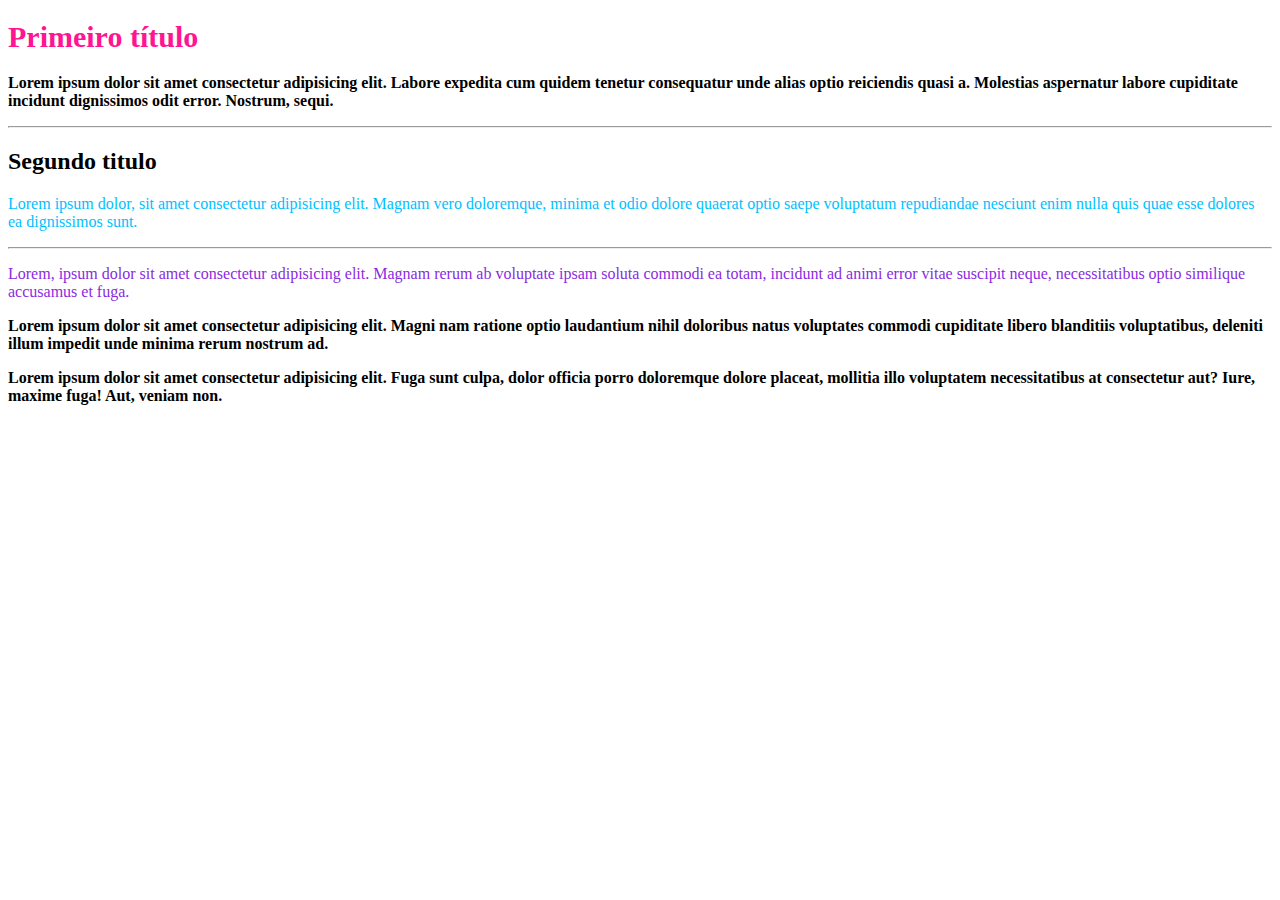
<file: ex04_classeEid/index.html>
<!DOCTYPE html>
<html lang="pt-br">
<head>
    <meta charset="UTF-8">
    <meta name="viewport" content="width=device-width, initial-scale=1.0">
    <link rel="stylesheet" href="style.css">
    <title>Usando 'classes' e 'id'</title>
</head>
<body>
    <h1>Primeiro título</h1>
    <p>Lorem ipsum dolor sit amet consectetur adipisicing elit. Labore expedita cum quidem tenetur consequatur unde alias optio reiciendis quasi a. Molestias aspernatur labore cupiditate incidunt dignissimos odit error. Nostrum, sequi.</p>
    <hr>
    <h2>Segundo titulo</h2>
    <p id="paragrafo2">Lorem ipsum dolor, sit amet consectetur adipisicing elit. Magnam vero doloremque, minima et odio dolore quaerat optio saepe voluptatum repudiandae nesciunt enim nulla quis quae esse dolores ea dignissimos sunt.</p>
    <hr>
    <p class="p-texto">Lorem, ipsum dolor sit amet consectetur adipisicing elit. Magnam rerum ab voluptate ipsam soluta commodi ea totam, incidunt ad animi error vitae suscipit neque, necessitatibus optio similique accusamus et fuga.</p>

    <p>Lorem ipsum dolor sit amet consectetur adipisicing elit. Magni nam ratione optio laudantium nihil doloribus natus voluptates commodi cupiditate libero blanditiis voluptatibus, deleniti illum impedit unde minima rerum nostrum ad.</p>

    <p>Lorem ipsum dolor sit amet consectetur adipisicing elit. Fuga sunt culpa, dolor officia porro doloremque dolore placeat, mollitia illo voluptatem necessitatibus at consectetur aut? Iure, maxime fuga! Aut, veniam non.</p>

</body>
</html>
</file>
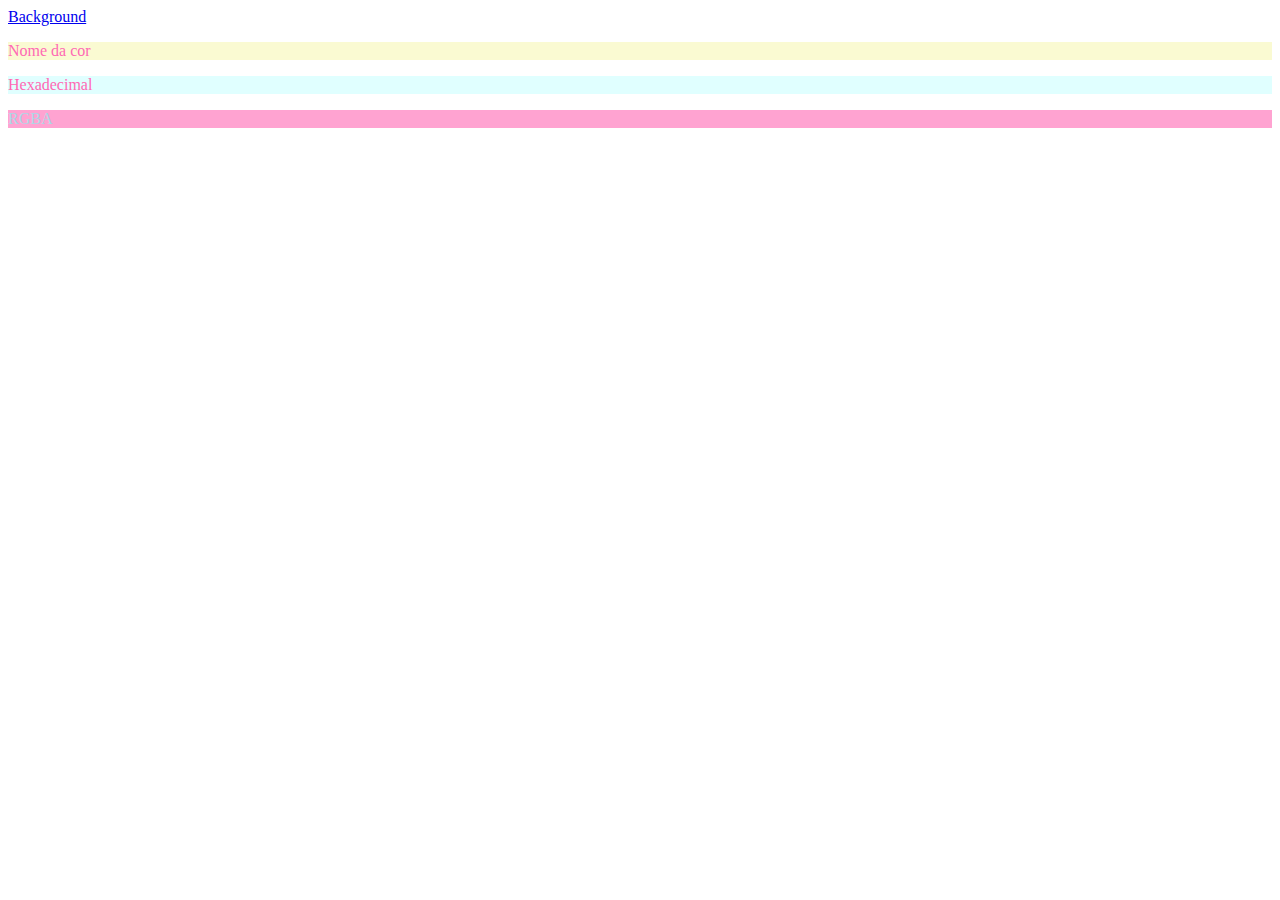
<file: ex05_ModoCores/index.html>
<!DOCTYPE html>
<html lang="pt-br">
<head>
    <meta charset="UTF-8">
    <meta name="viewport" content="width=device-width, initial-scale=1.0">
    <link rel="stylesheet" href="style.css">
    <title>Modo Cores</title>
</head>
<body>
    <div>
        <a href="background.html">Background</a>
    </div>

    <div>
        <p class="nome">Nome da cor</p>
        <p class="hexadecimal">Hexadecimal</p>
        <p class="rgba">RGBA</p>
    </div>
    
</body>
</html>
</file>
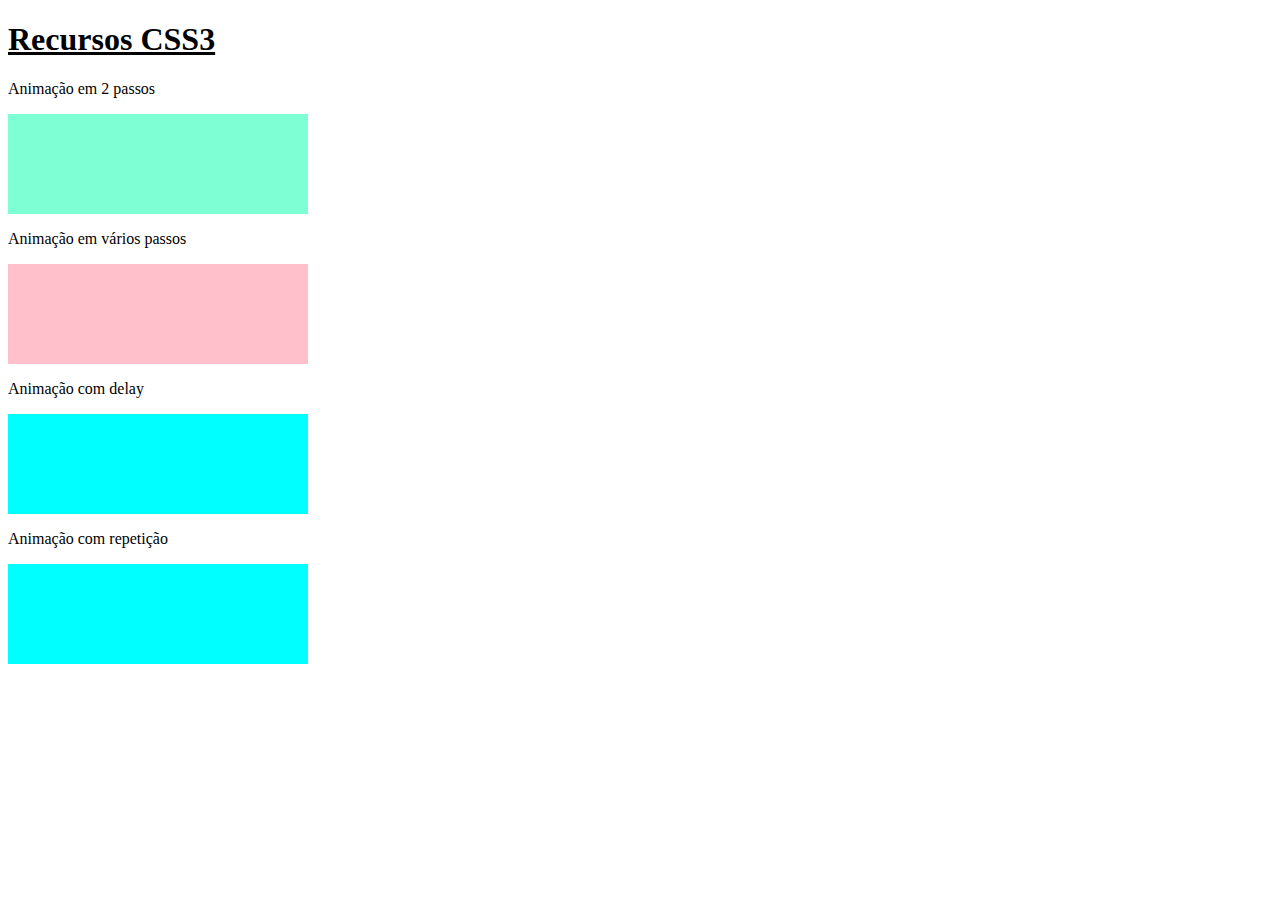
<file: ex06_animacao/index.html>
<!DOCTYPE html>
<html lang="pt-br">
<head>
    <meta charset="UTF-8">
    <meta name="viewport" content="width=device-width, initial-scale=1.0">
    <link rel="stylesheet" href="style.css">
    <title>Animação em passos</title>
</head>
<body>

    <!-- A tag 'u' deixa a frase grifada-->
    <h1><u>Recursos CSS3</u></h1>

    <!-- Exemplo de animação em 2 passos-->
    <p>Animação em 2 passos</p>
    <div class="animation-div"></div>

    <!-- Ex de animação em vários passos -->
    <p>Animação em vários passos</p>
    <div class="animation-div2"></div>

    <!-- ex de animação com delay-->
    <p>Animação com delay</p>
    <div class="animation-div3"></div>

    <!-- ex de animação com repetição-->
    <p>Animação com repetição</p>
    <div class="animation-div4"></div>
    
</body>
</html>
</file>
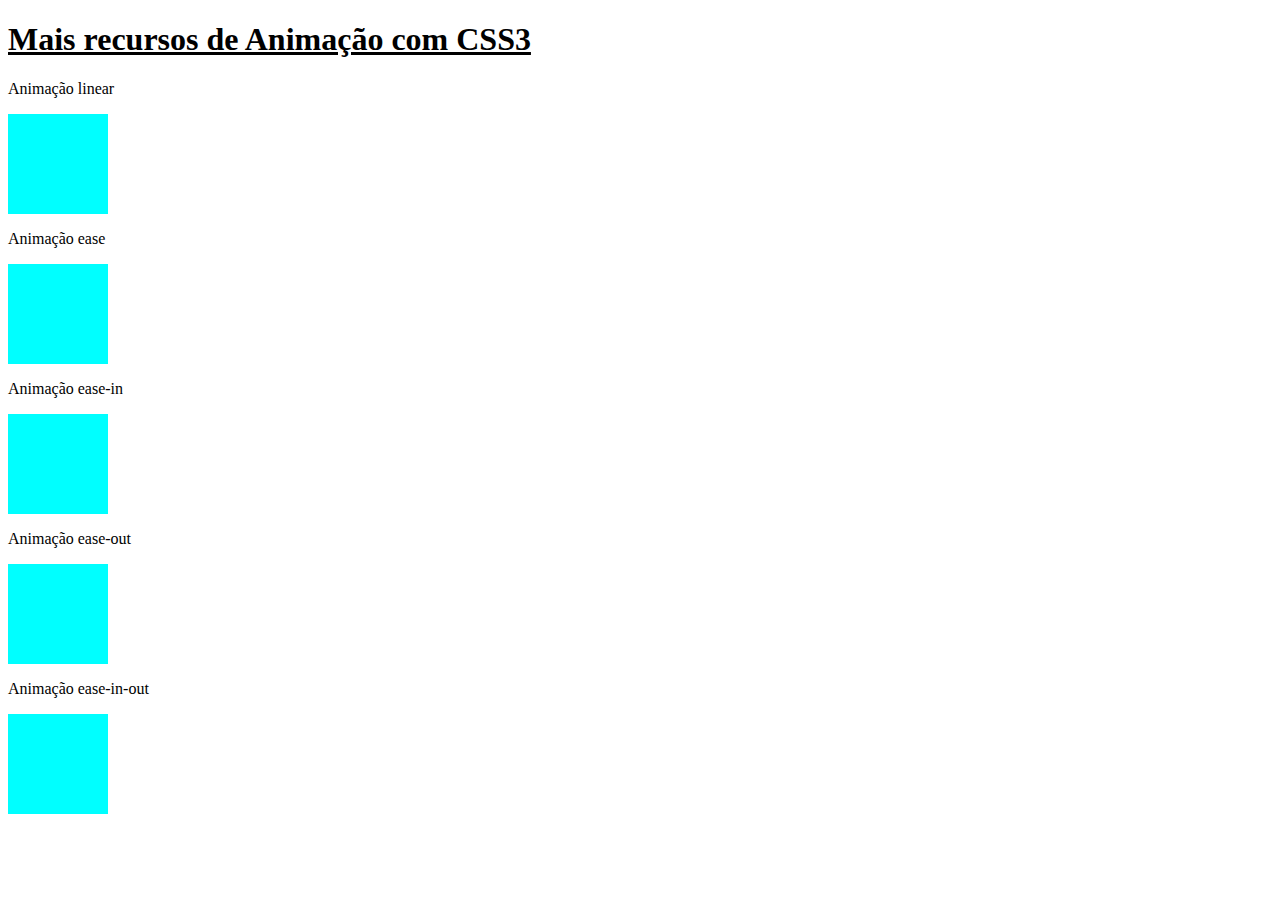
<file: ex07_AnimacaoTimes/index.html>
<!DOCTYPE html>
<html lang="pt-br">
<head>
    <meta charset="UTF-8">
    <meta name="viewport" content="width=device-width, initial-scale=1.0">
    <link rel="stylesheet" href="style.css">
    <title>Animação com timming</title>
</head>
<body>
    <h1><u>Mais recursos de Animação com CSS3</u></h1>

    <p>Animação linear</p>
    <div class="box" id="div1"></div>

    <p>Animação ease</p>
    <div class="box" id="div2"></div>

    <p>Animação ease-in</p>
    <div class="box" id="div3"></div>

    <p>Animação ease-out</p>
    <div class="box" id="div4"></div>

    <p>Animação ease-in-out</p>
    <div class="box" id="div5"></div>
</body>
</html>
</file>
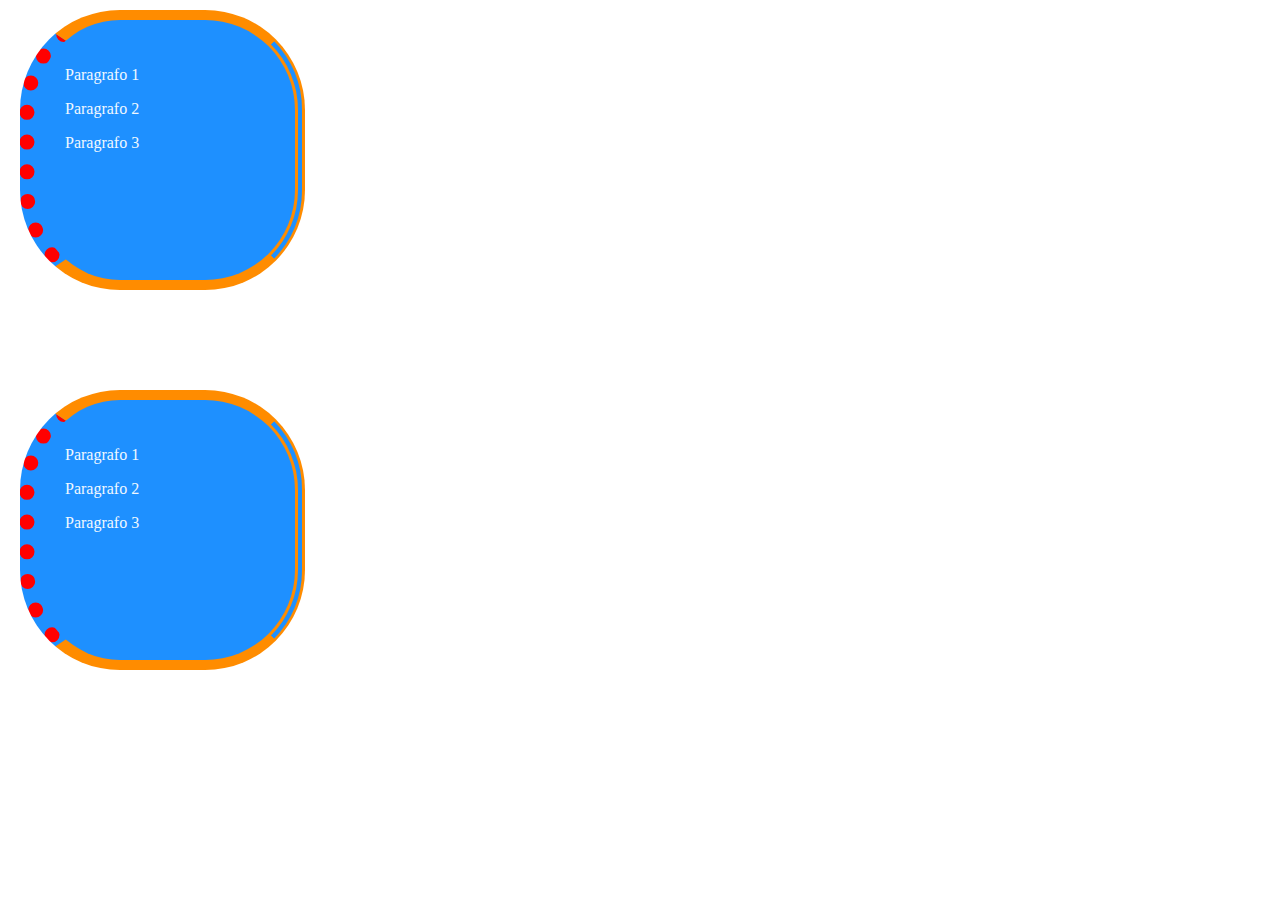
<file: ex08_BoxModelBordas/index.html>
<!DOCTYPE html>
<html lang="pt-br">
<head>
    <meta charset="UTF-8">
    <meta name="viewport" content="width=device-width, initial-scale=1.0">
    <link rel="stylesheet" href="style.css">
    <title>Border, padding e margin</title>
</head>
<body>
   <div class="boxmodel">
    <!--p.paragrafo-box*3-->
    <p class="paragrafo-box">Paragrafo 1</p>
    <p class="paragrafo-box">Paragrafo 2</p>
    <p class="paragrafo-box">Paragrafo 3</p>
    </div>
    <div class="boxmodel">
        <!--p.paragrafo-box*3-->
        <p class="paragrafo-box">Paragrafo 1</p>
        <p class="paragrafo-box">Paragrafo 2</p>
        <p class="paragrafo-box">Paragrafo 3</p>
        </div>
</body>
</html>
</file>
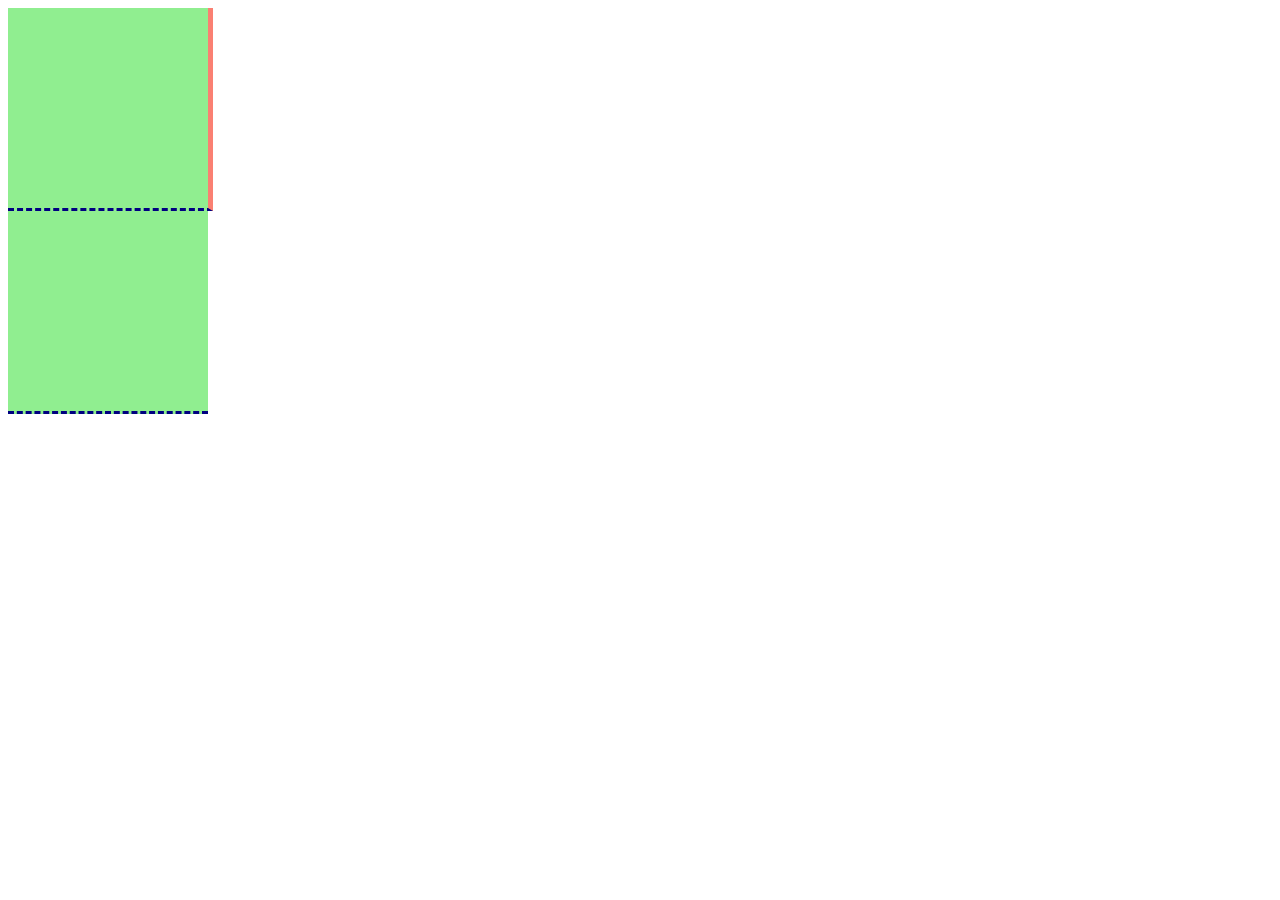
<file: ex09_positionStatic/index.html>
<!DOCTYPE html>
<html lang="pt-br">
<head>
    <meta charset="UTF-8">
    <meta name="viewport" content="width=device-width, initial-scale=1.0">
    <link rel="stylesheet" href="style.css">
    <title>Position Static</title>
</head>
<body>
    <div class="posicao static"></div>
    <div class="posicao"></div>
</body>
</html>
</file>
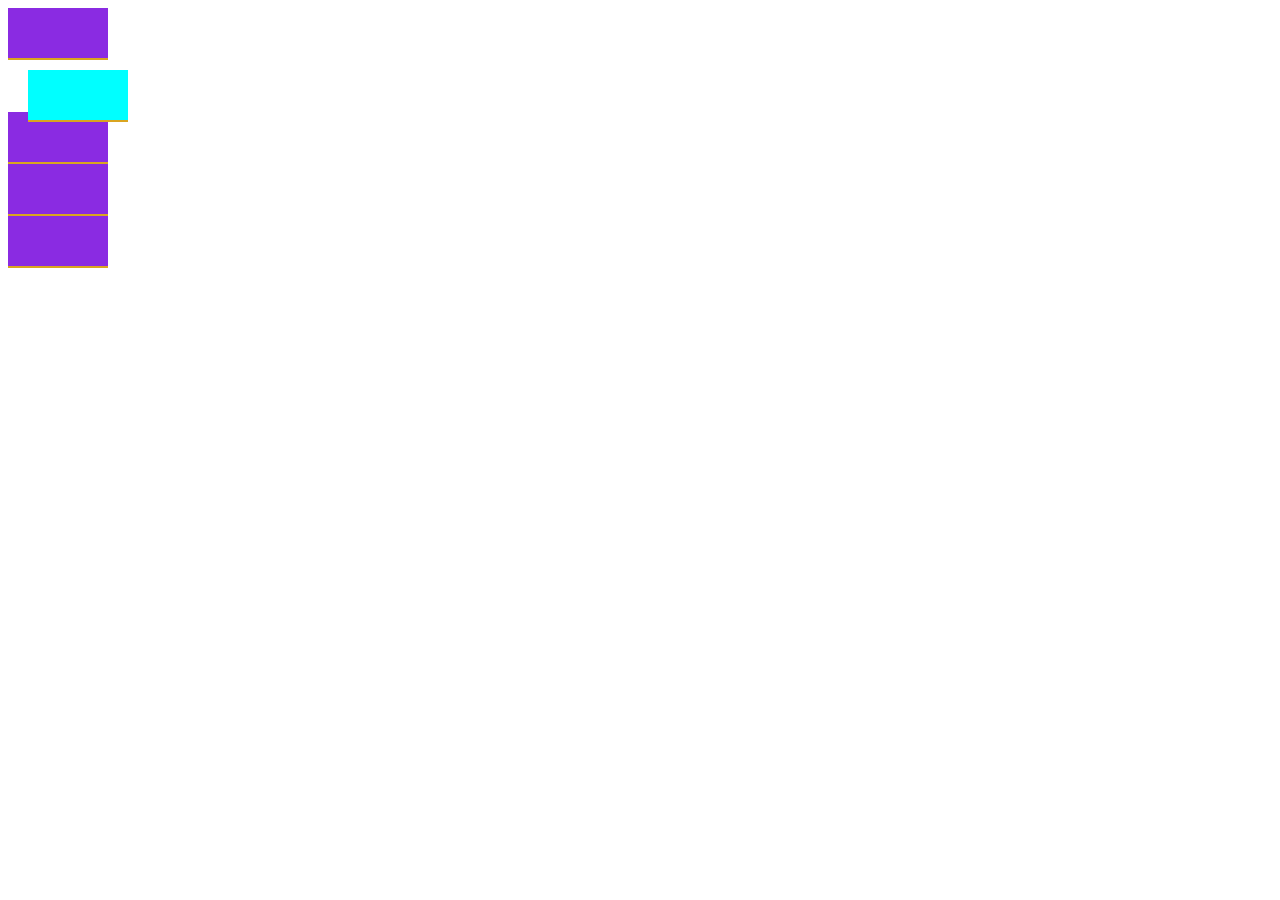
<file: ex10_positionRelative/index.html>
<!DOCTYPE html>
<html lang="pt-br">
<head>
    <meta charset="UTF-8">
    <meta name="viewport" content="width=device-width, initial-scale=1.0">
    <link rel="stylesheet" href="style.css">
    <title>Position relative</title>
</head>
<body>
    <!-- div.position*5 -->
     <div class="position static"></div>
     <div class="position relative"></div>
     <div class="position static"></div>
     <div class="position static"></div>
     <div class="position static"></div>
</body>
</html>
</file>
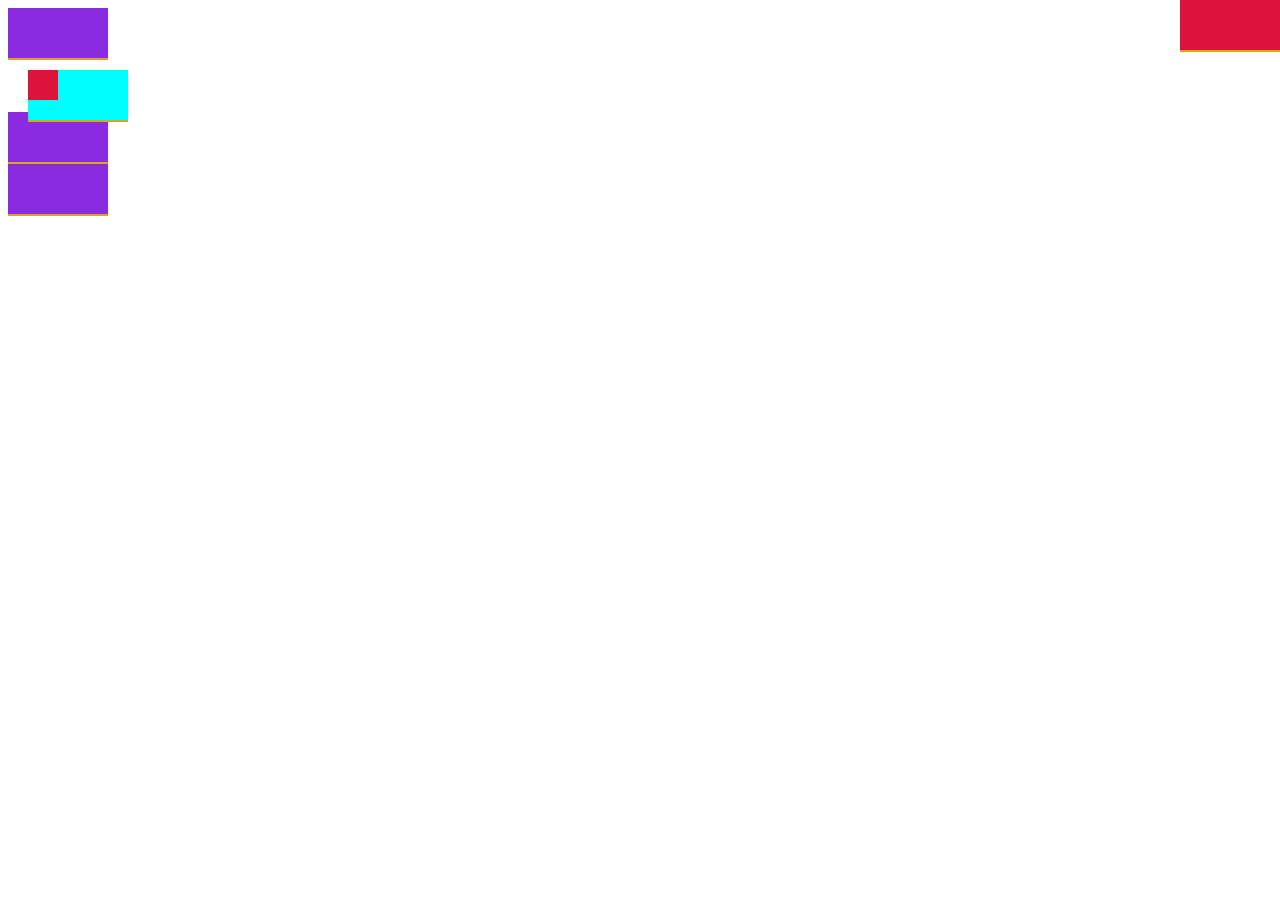
<file: ex11_positionAbsolute/index.html>
<!DOCTYPE html>
<html lang="pt-br">
<head>
    <meta charset="UTF-8">
    <meta name="viewport" content="width=device-width, initial-scale=1.0">
    <link rel="stylesheet" href="style.css">
    <title>Position Absolute</title>
</head>
<body>
    <div class="position static"></div>
    <div class="position relative">
        <div class="absolute mini-div"></div>
    </div>
    <div class="position absolute"></div>
    <div class="position static"></div>
    <div class="position static"></div>
</body>
</html>
</file>
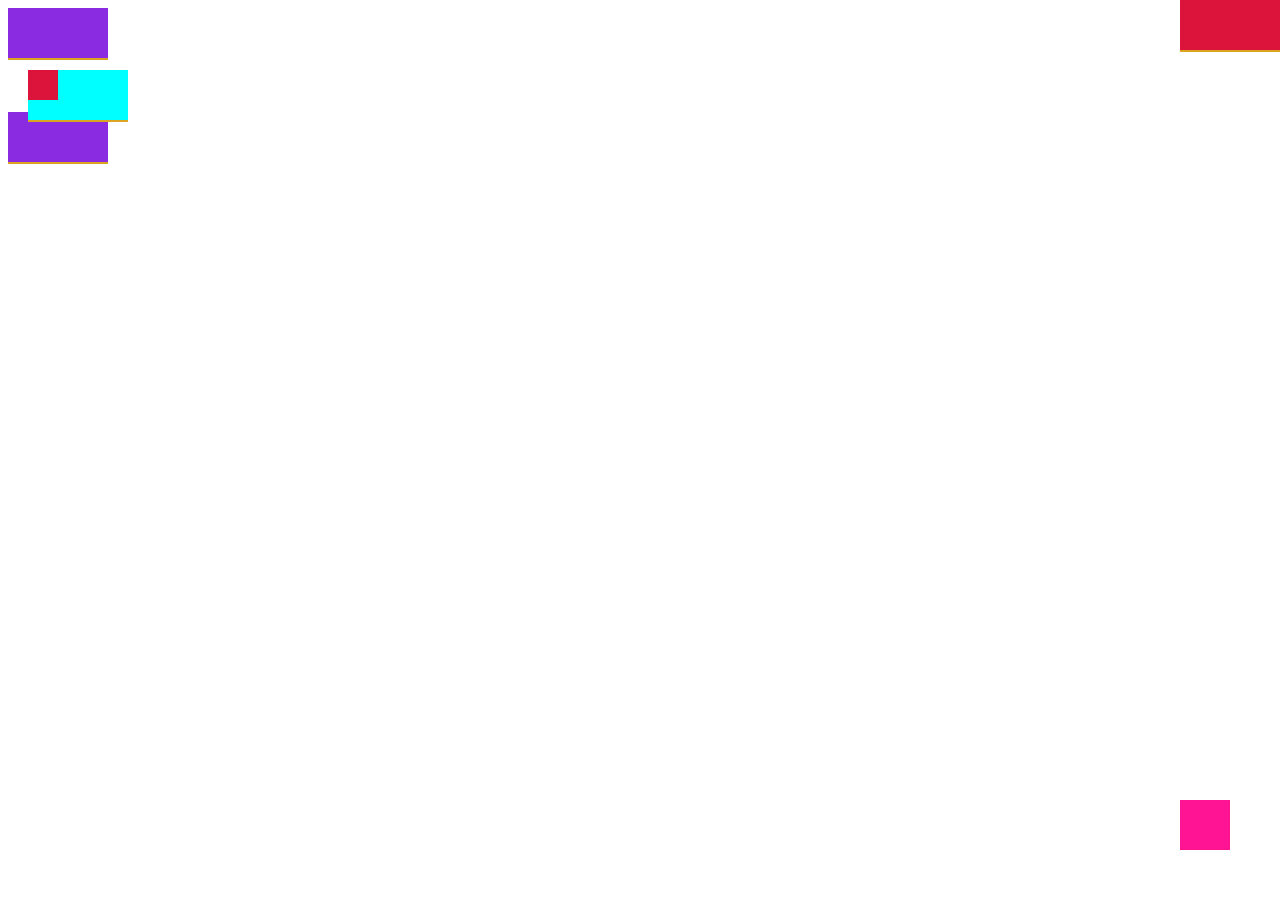
<file: ex12_PositionFixed/index.html>
<!DOCTYPE html>
<html lang="pt-br">
<head>
    <meta charset="UTF-8">
    <meta name="viewport" content="width=device-width, initial-scale=1.0">
    <link rel="stylesheet" href="style.css">
    <title>Position fixed</title>
</head>
<body>
    <div class="position static"></div>
    <div class="position relative">
        <div class="absolute mini-div"></div>
    </div>
    <div class="position absolute"></div>
    <div class="fixed"></div>
    <div class="position static"></div>
</body>
</html>
</file>
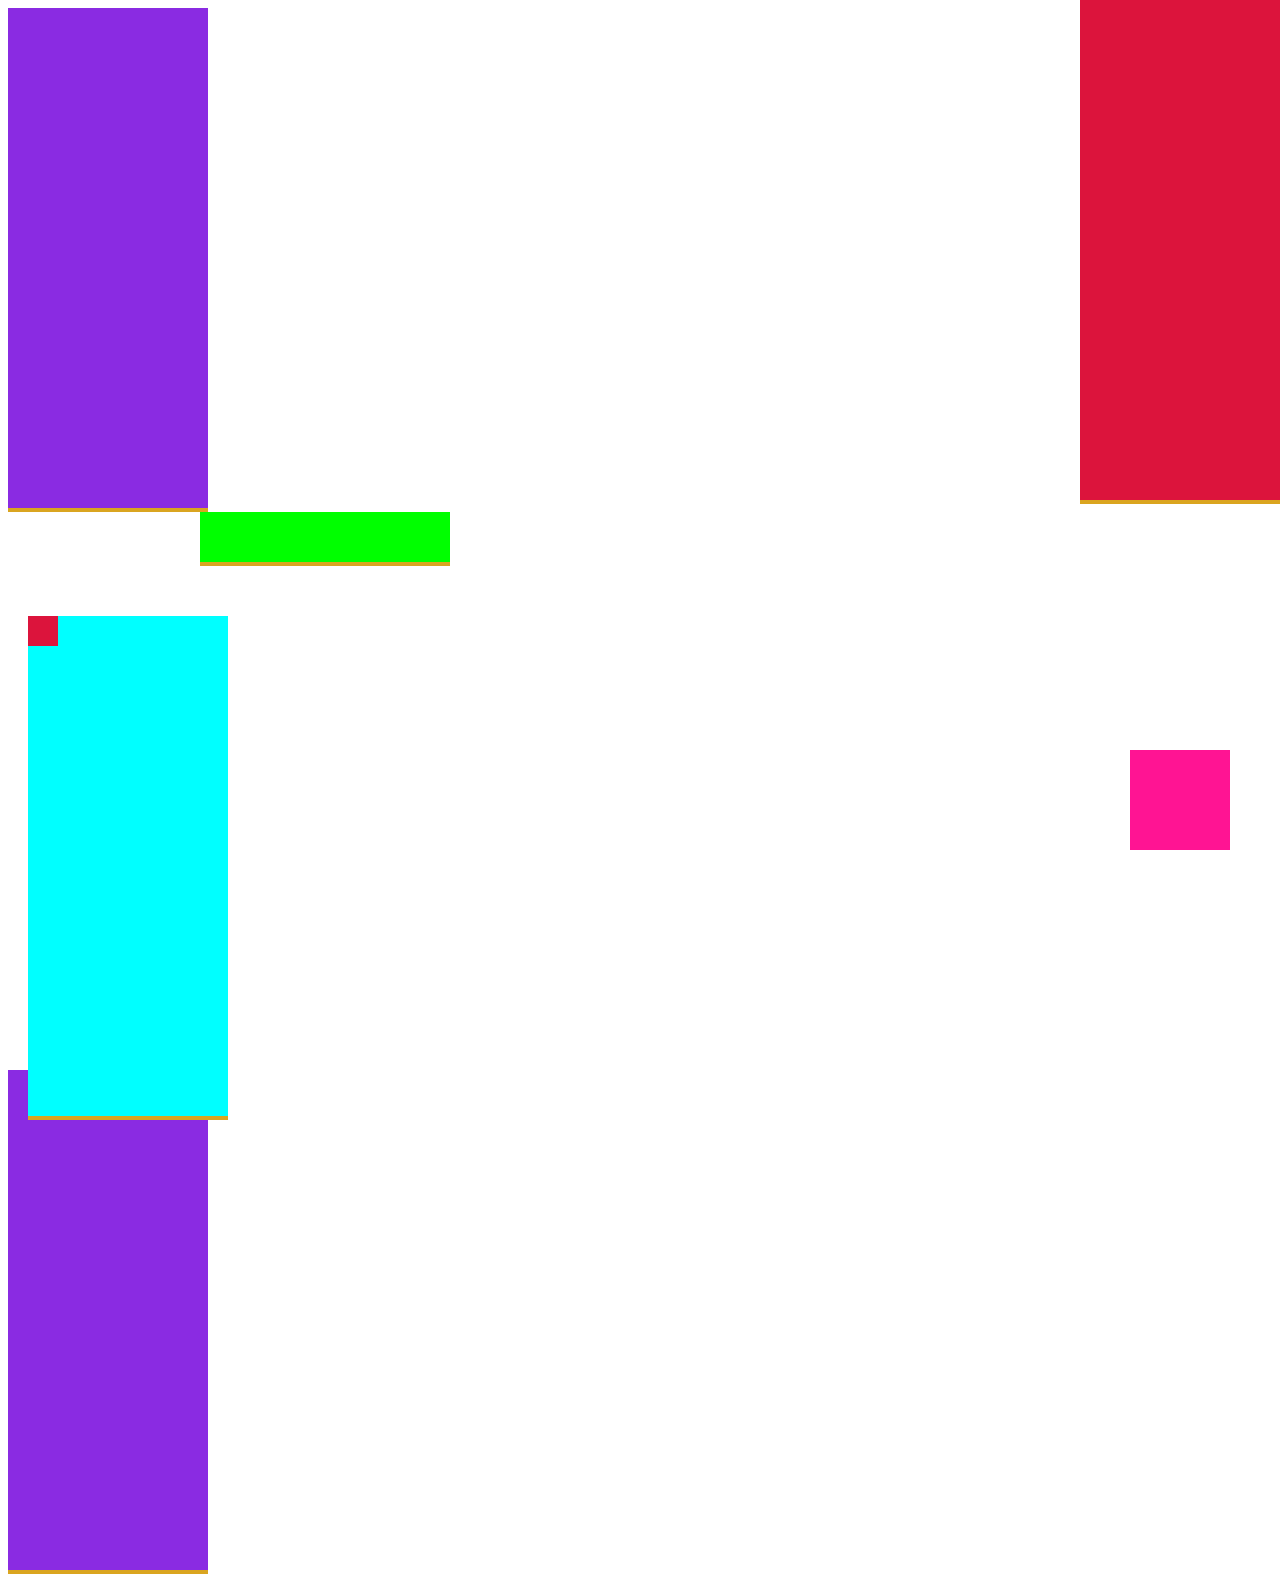
<file: ex13_positionSticky/index.html>
<!DOCTYPE html>
<html lang="pt-br">
<head>
    <meta charset="UTF-8">
    <meta name="viewport" content="width=device-width, initial-scale=1.0">
    <link rel="stylesheet" href="style.css">
    <title>Position sticky</title>
</head>
<body>
    <div class="position static"></div>
    <div class="position sticky"></div>
    <div class="position relative">
        <div class="absolute mini-div"></div>
    </div>
    <div class="position absolute"></div>
    <div class="fixed"></div>
    <div class="position static"></div>
</body>
</html>
</file>
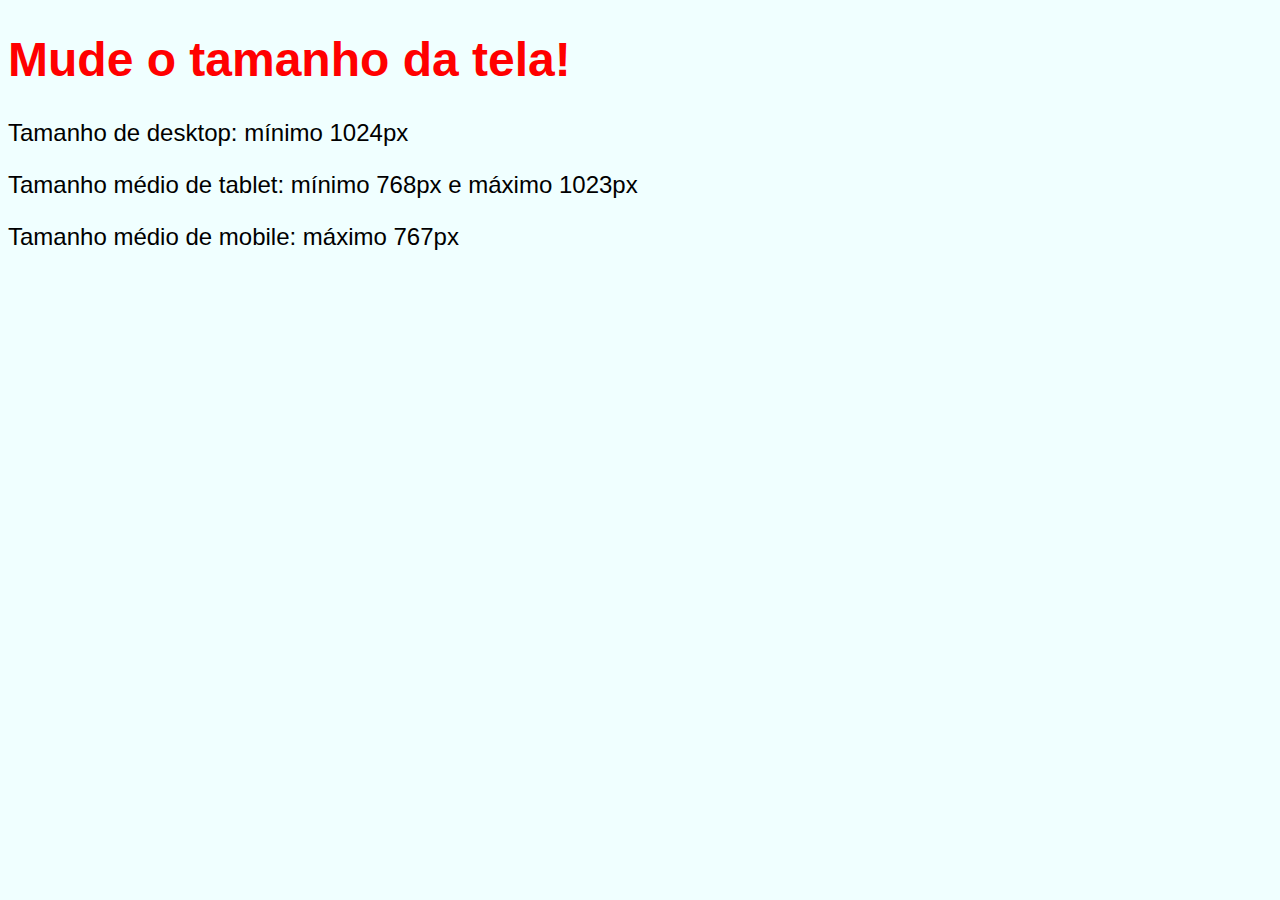
<file: ex14_MediaQueries/index.html>
<!DOCTYPE html>
<html lang="pt-br">
<head>
    <meta charset="UTF-8">
    <meta name="viewport" content="width=device-width, initial-scale=1.0">
    <link rel="stylesheet" href="style.css">
    <title>Media Queries: mudar conforme o tamanho</title>
</head>
<body>
    <h1>Mude o tamanho da tela!</h1>
    <p>Tamanho de desktop: mínimo 1024px</p>
    <p>Tamanho médio de tablet: mínimo 768px e máximo 1023px</p>
    <p>Tamanho médio de mobile: máximo 767px</p>
</body>
</html>
</file>
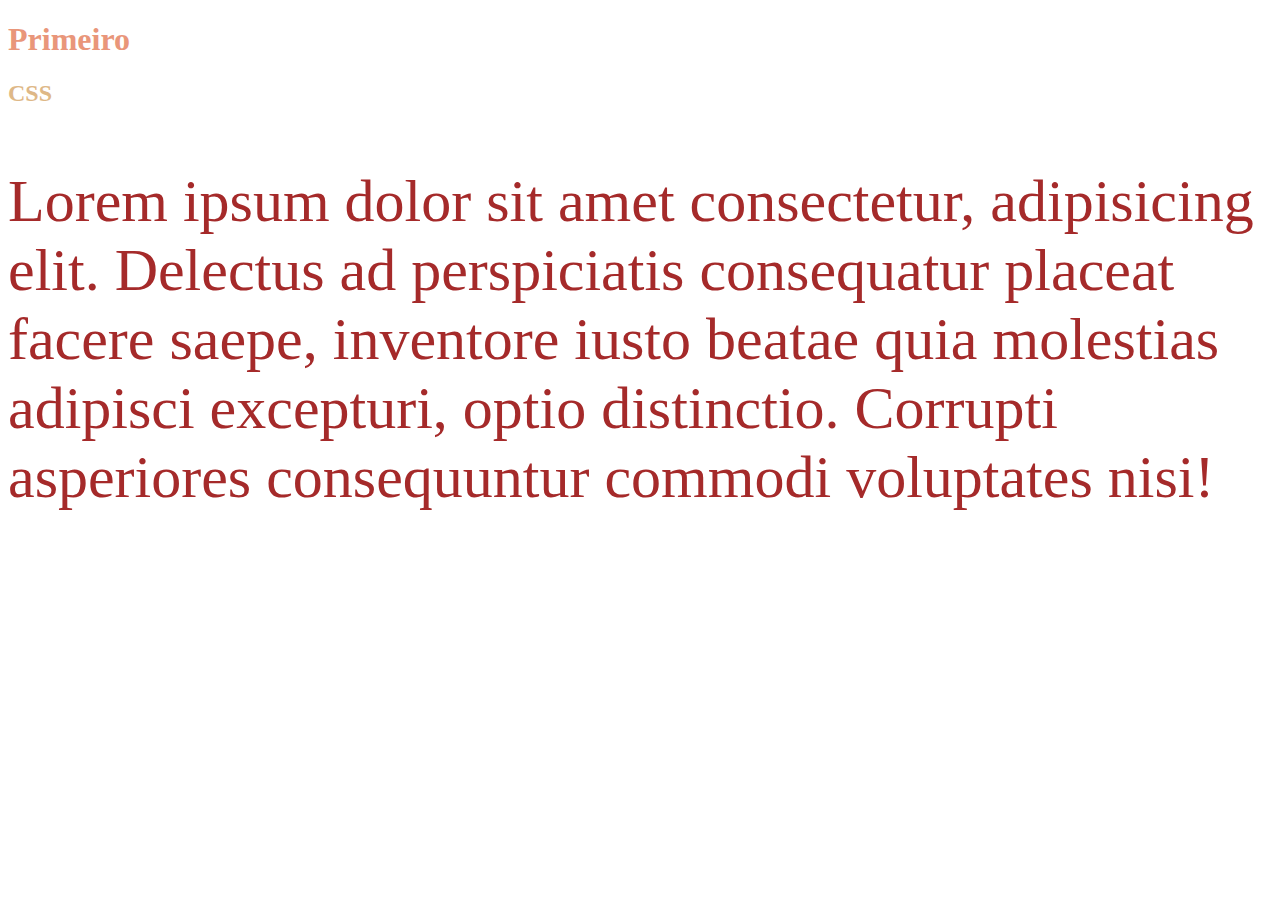
<file: ex_01_AdicionarCSS/index.html>
<!DOCTYPE html>
<html lang="pt-br">
<head>
    <meta charset="UTF-8">
    <meta name="viewport" content="width=device-width, initial-scale=1.0">
    <link rel="stylesheet" href="style.css">
    <title>Adicionando CSS</title>
</head>
<body>
    <h1>Primeiro</h1>
    <h2>CSS</h2>
    <p>
        Lorem ipsum dolor sit amet consectetur, adipisicing elit. Delectus ad perspiciatis consequatur placeat facere saepe, inventore iusto beatae quia molestias adipisci excepturi, optio distinctio. Corrupti asperiores consequuntur commodi voluptates nisi!
    </p>
    
</body>
</html>
</file>
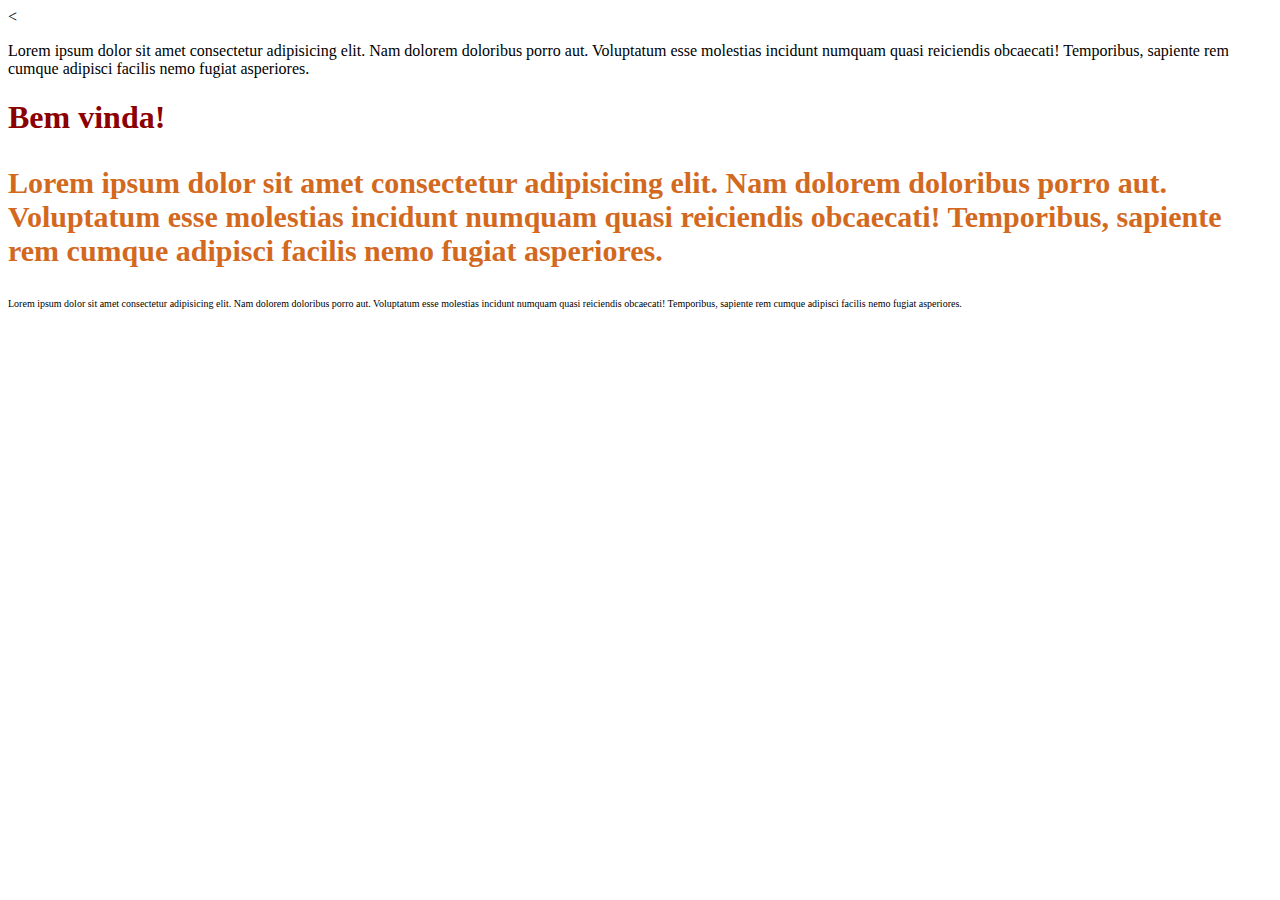
<file: ex_02_AdicionarCSSInline/index.html>
<<!DOCTYPE html>
<html lang="pt-br">
<head>
    <meta charset="UTF-8">
    <meta name="viewport" content="width=device-width, initial-scale=1.0">
    <title>Adicionando CSS Inline</title>
</head>
<body>
  
    <p style="color: black;">Lorem ipsum dolor sit amet consectetur adipisicing elit. Nam dolorem doloribus porro aut. Voluptatum esse molestias incidunt numquam quasi reiciendis obcaecati! Temporibus, sapiente rem cumque adipisci facilis nemo fugiat asperiores.</p>

    <h1 style="color:darkred;">Bem vinda!</h1> 
    
    <h2 style="color: chocolate;">
        <p style="font-size: 30px;">Lorem ipsum dolor sit amet consectetur adipisicing elit. Nam dolorem doloribus porro aut. Voluptatum esse molestias incidunt numquam quasi reiciendis obcaecati! Temporibus, sapiente rem cumque adipisci facilis nemo fugiat asperiores.</p></h2>

    <p style="font-size: 10px;">Lorem ipsum dolor sit amet consectetur adipisicing elit. Nam dolorem doloribus porro aut. Voluptatum esse molestias incidunt numquam quasi reiciendis obcaecati! Temporibus, sapiente rem cumque adipisci facilis nemo fugiat asperiores.</p>
    
</body>
</html>
</file>
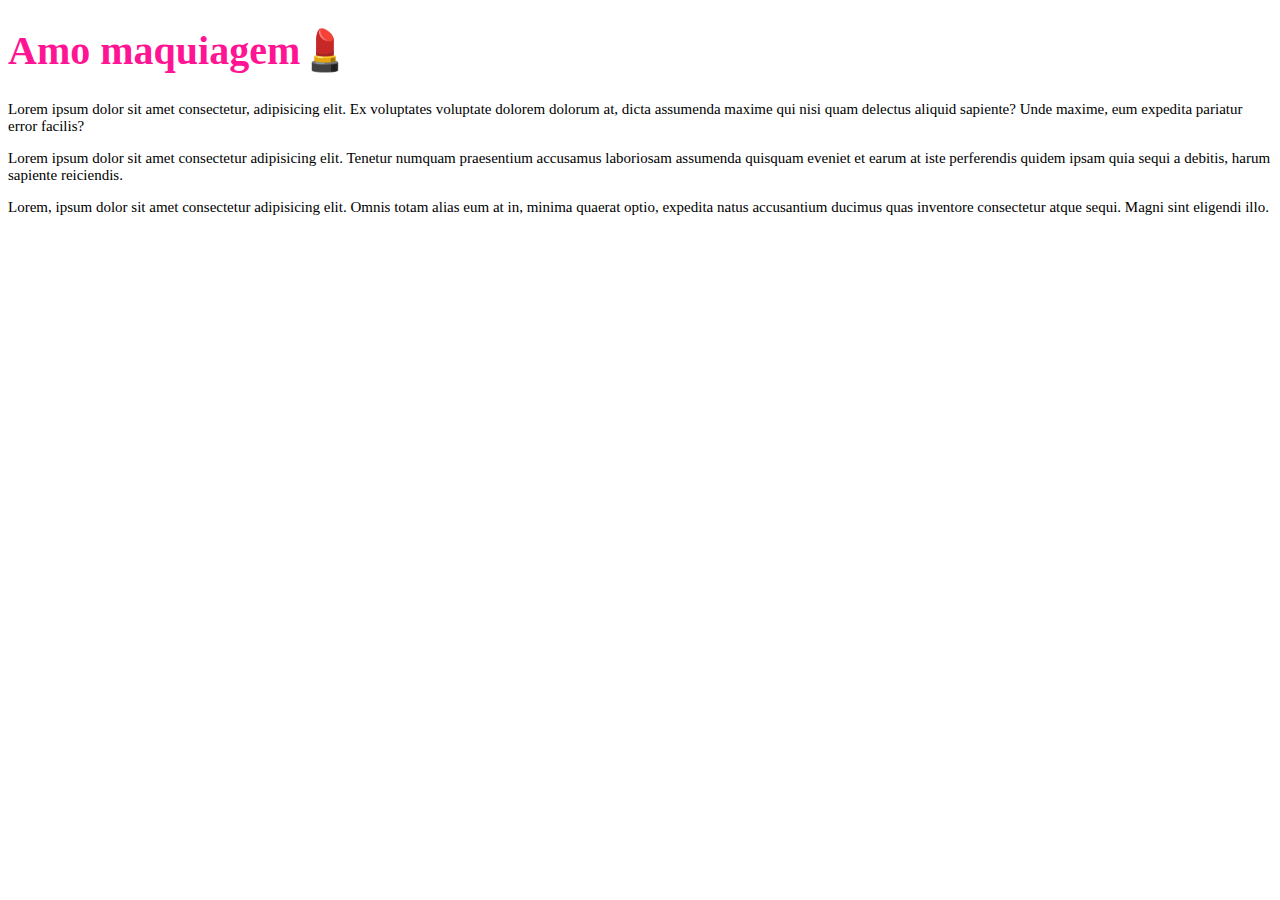
<file: ex_03_AdicionarCSSinterno/index.html>
<!DOCTYPE html>
<html lang="pt-br">
<head>
    <meta charset="UTF-8">
    <meta name="viewport" content="width=device-width, initial-scale=1.0">
    <title>Arquivo com CSS interno</title>
    <style>
        p{
            color:black;
            font-size: 15px;
        }
   h1{
    color: darksalmon;
    font-size: 40px;
   }
   </style>
</head>
<body>
    <h1 style="color: deeppink;">Amo maquiagem💄</h1>
    <p>Lorem ipsum dolor sit amet consectetur, adipisicing elit. Ex voluptates voluptate dolorem dolorum at, dicta assumenda maxime qui nisi quam delectus aliquid sapiente? Unde maxime, eum expedita pariatur error facilis?</p>

    <p>Lorem ipsum dolor sit amet consectetur adipisicing elit. Tenetur numquam praesentium accusamus laboriosam assumenda quisquam eveniet et earum at iste perferendis quidem ipsam quia sequi a debitis, harum sapiente reiciendis.</p>

    <p>Lorem, ipsum dolor sit amet consectetur adipisicing elit. Omnis totam alias eum at in, minima quaerat optio, expedita natus accusantium ducimus quas inventore consectetur atque sequi. Magni sint eligendi illo.</p>
</body>
</html>
</file>
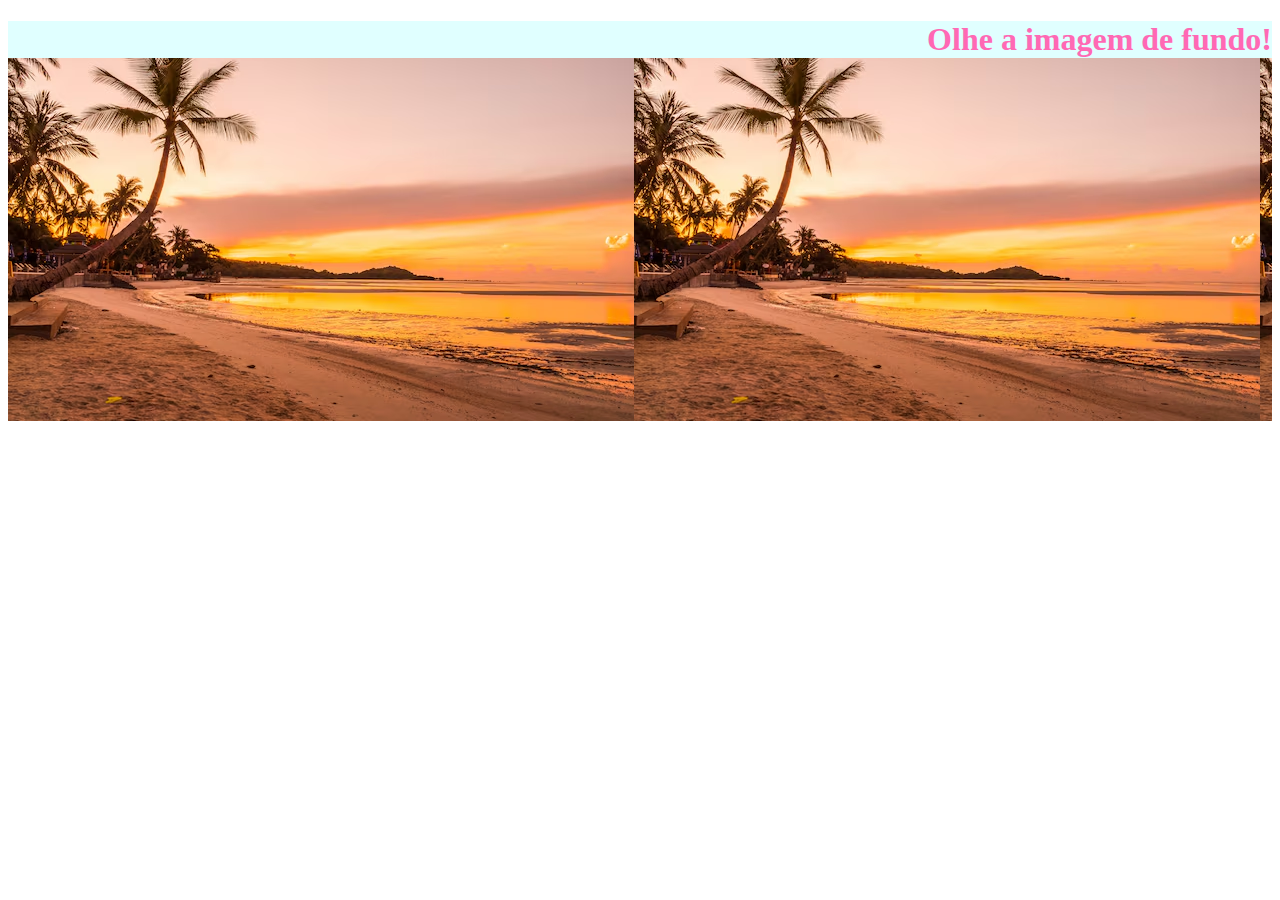
<file: ex05_ModoCores/background.html>
<!DOCTYPE html>
<html lang="pt-br">
<head>
    <meta charset="UTF-8">
    <meta name="viewport" content="width=device-width, initial-scale=1.0">
    <link rel="stylesheet" href="style.css">
    <title>Imagem de Fundo</title>
</head>
<body>
    <div class="div-background">
        <h1 class="titulo-background">Olhe a imagem de fundo!</h1>
    </div>
    
</body>
</html>
</file>
<file: ex04_classeEid/style.css>
/* Adicionando CSS */
/* com seletor 'TAG' */

h1{
    color: deeppink;
    font-size: 30px;
}
p{
    font-weight: bold;
}
/* Adiconando CSS */
/* com seletor 'id' */
/* ID NÃO pode ser compartilhado */
#paragrafo2{
    color: deepskyblue;
    font-weight: normal;
}

/* Adicionando CSS */
/* Com seletor'class' */
.p-texto{
    color: blueviolet;
    font-weight: normal;
}
</file>
<file: ex05_ModoCores/style.css>
/* Alterando cor por nome */
.nome{
    color:hotpink;
    background-color:lightgoldenrodyellow;
}

/* Alterando cor hexadecimal */
.hexadecimal{
    color: #ff69b4;
    background-color: #e0ffff;
}

/* Alterando cor por RGBA */
/* Alterei a cor e deixei mais escuro */
.rgba{
    color: lightblue;
    background-color:rgba(255, 105, 180, 0.61);
}
/* Alterando a segunda página */
.titulo-background{
    
    background-color:#e0ffff;
    color: #ff69b4;
    text-align: end;
}

.div-background{
    background-image: url(bela-praia-tropical-mar-e-mar-com-palmeira-de-coco-na-hora-do-nascer-do-sol_74190-7454.avif);
    height: 400px;

}
</file>
<file: ex06_animacao/style.css>
@keyframes animacao{
    from {background-color: aquamarine;}
    to{background-color: hotpink;}
}

@keyframes animacao2{
    0%{}
    30%{width: 100px}
    60%{background-color:aquamarine}
    80%{left: 100px; background-color:brown}
    100%{height: 200px}
}
@keyframes animacao3{
    from {background-color: aquamarine;}
    to{background-color: hotpink;}
}

@keyframes animacao4{
    0%{}
    30%{width: 100px;}
    60%{background-color:aquamarine;}
    80%{left: 100px; background-color:brown;}
    100%{height: 200px;}
}
    
.animation-div{
    width: 300px;
    height: 100px;
    background-color: aquamarine;
    animation-name: animacao;
    animation-duration: 5s;
}

.animation-div2{
    width: 300px;
    height: 100px;
    background-color: pink;
    animation-name: animacao2;
    /* position para mover na tela*/
    position:relative;
}

.animation-div3{
    width: 300px;
    height: 100px;
    background-color: aqua;
    position: relative;
    animation-name: animacao3;
    animation-duration: 5s;
    /* position para mover na tela*/
    position:relative;
    animation-delay: 3s;
}

.animation-div4{
    width: 300px;
    height: 100px;
    background-color: aqua;
    position: relative;
    animation-name: animacao4;
    animation-duration: 5s;
    /* position para mover na tela*/
    position:relative;
    animation-iteration-count: 3;
}
</file>
<file: ex07_AnimacaoTimes/style.css>
@keyframes animacao {
    from {left:0;}
    to {left:500px;}
}

.box {
    width: 100px;
    height: 100px;
    background-color: aqua;
    /* para mover o item na tela*/
    position:relative;
    animation-name: animacao;
    animation-duration: 5s;
    animation-iteration-count: infinite;

}

#div1{
    animation-timing-function: linear;
}
#div2{
    animation-timing-function: ease;
}
#div3{
    animation-timing-function: ease-in;
}
#div4{
    animation-timing-function: ease-out;
}
#div5{
    animation-timing-function: ease-in-out;
}
</file>
<file: ex08_BoxModelBordas/style.css>
body{
    margin:0;
}

.boxmodel{
    width: 200px;
    height: 200px;
    color: aliceblue;
    background-color: dodgerblue;
    /*Espaçamento depois do conteúdo*/
    padding: 30px 30px;
    /*linha que fica após o padding*/
    border: 10px solid darkorange;
    border-left: 15px dotted red;
    border-right-style: double;
    border-radius: 100px;
    /* adicionando espaço*/
    margin: 10px 50px 100px 20px;   
}
</file>
<file: ex09_positionStatic/style.css>
.posicao{
    width: 200px;
    height: 200px;
    background-color: lightgreen;
    border-bottom: 3px dashed navy;
}

.static{
    border-right: 5px solid salmon;
    position: static;
    top: 20px;

}
</file>
<file: ex10_positionRelative/style.css>
.position{
    width: 100px;
    height: 50px;
    background-color: blueviolet;
    border-bottom: 2px solid goldenrod;
}
.static{
    position: static;
}
.relative{
    position: relative;
    background-color: aqua;
    top: 10px;
    left: 20px;
}
</file>
<file: ex11_positionAbsolute/style.css>
.position{
    width: 100px;
    height: 50px;
    background-color: blueviolet;
    border-bottom: 2px solid goldenrod;
}
.static{
    position: static;
}
.relative{
    position: relative;
    background-color: aqua;
    top: 10px;
    left: 20px;
}
.absolute{
    position: absolute;
    background-color: crimson;
    top: 0%;
    right: 0;
}
.mini-div{
    width: 30px;
    height: 30px;
    margin: 2px dotted gold;
    top:0;
    left:0;
}
</file>
<file: ex12_PositionFixed/style.css>
.position{
    width: 100px;
    height: 50px;
    background-color: blueviolet;
    border-bottom: 2px solid goldenrod;
}
.static{
    position: static;
}
.relative{
    position: relative;
    background-color: aqua;
    top: 10px;
    left: 20px;
}
.absolute{
    position: absolute;
    background-color: crimson;
    top: 0%;
    right: 0;
}
.mini-div{
    width: 30px;
    height: 30px;
    margin: 2px dotted gold;
    top:0;
    left:0;
}
.fixed{
    position:fixed;
    width: 50px;
    height: 50px;
    background-color: deeppink;
    right: 50px;
    bottom: 50px;
}
</file>
<file: ex13_positionSticky/style.css>
/* Aula -> Position

static: flow do html; top, left, right e bottom NÃO alteram a posição
°relative: flow do html; top, left, righ e bottom ALTERAM a posição
°absolute°: posicciona em qualquer lugar, respeitando local onde está inserido
°fixed°: posiciona em qualquer lugar, respeitando o tamanho de exibição do html
°sticky°: flow do html, e quando movimenta o scroll da tela ele deixa fixado em determinado ponto.

*/

.position{
    width: 200px;
    height: 500px;
    background-color: blueviolet;
    border-bottom: 4px solid goldenrod;
}
.static{
    position: static;
}
.relative{
    position: relative;
    background-color: aqua;
    top: 50px;
    left: 20px;
}
.absolute{
    position: absolute;
    background-color: crimson;
    top: 0%;
    right: 0;
}
.mini-div{
    width: 30px;
    height: 30px;
    margin: 2px dotted gold;
    top:0;
    left:0;
}
.fixed{
    position:fixed;
    width: 100px;
    height: 100px;
    background-color: deeppink;
    right: 50px;
    bottom: 50px;
}
.sticky{
    width: 250px;
    height: 50px;
    background-color: lime;
    position: sticky;
    left: 200px;
    top: 0px;
}
</file>
<file: ex14_MediaQueries/style.css>
body{
    background-color: azure;
    font-family: Verdana, Geneva, Tahoma, sans-serif;
}
/* telas desktop até 1024px*/
@media screen and (min-width:1024px){
    h1 { font-size: 48px; color:red}
    p {font-size:24px;}

}

/* telas tablet mínimo 768px até 1023px*/
@media (min-width:768px) and (max-width:1023px){
    h1 {font: size 24px;}
    p{font-size: 20px;}
    body{background-color: pink;}
}
/* telas mobile máximo 767px */
@media screen and (max-width:767px){
    h1{font-size: 20px;}
    p{font-size: 16px;}
    body{background-color:blueviolet}
}
</file>
<file: ex_01_AdicionarCSS/style.css>
h1{
    color: crimson;
}
h2{
    color: burlywood;
}
p{
    color: brown;
    font-size: 60px;
}
h1{
    color: darksalmon;
    
}
</file>
